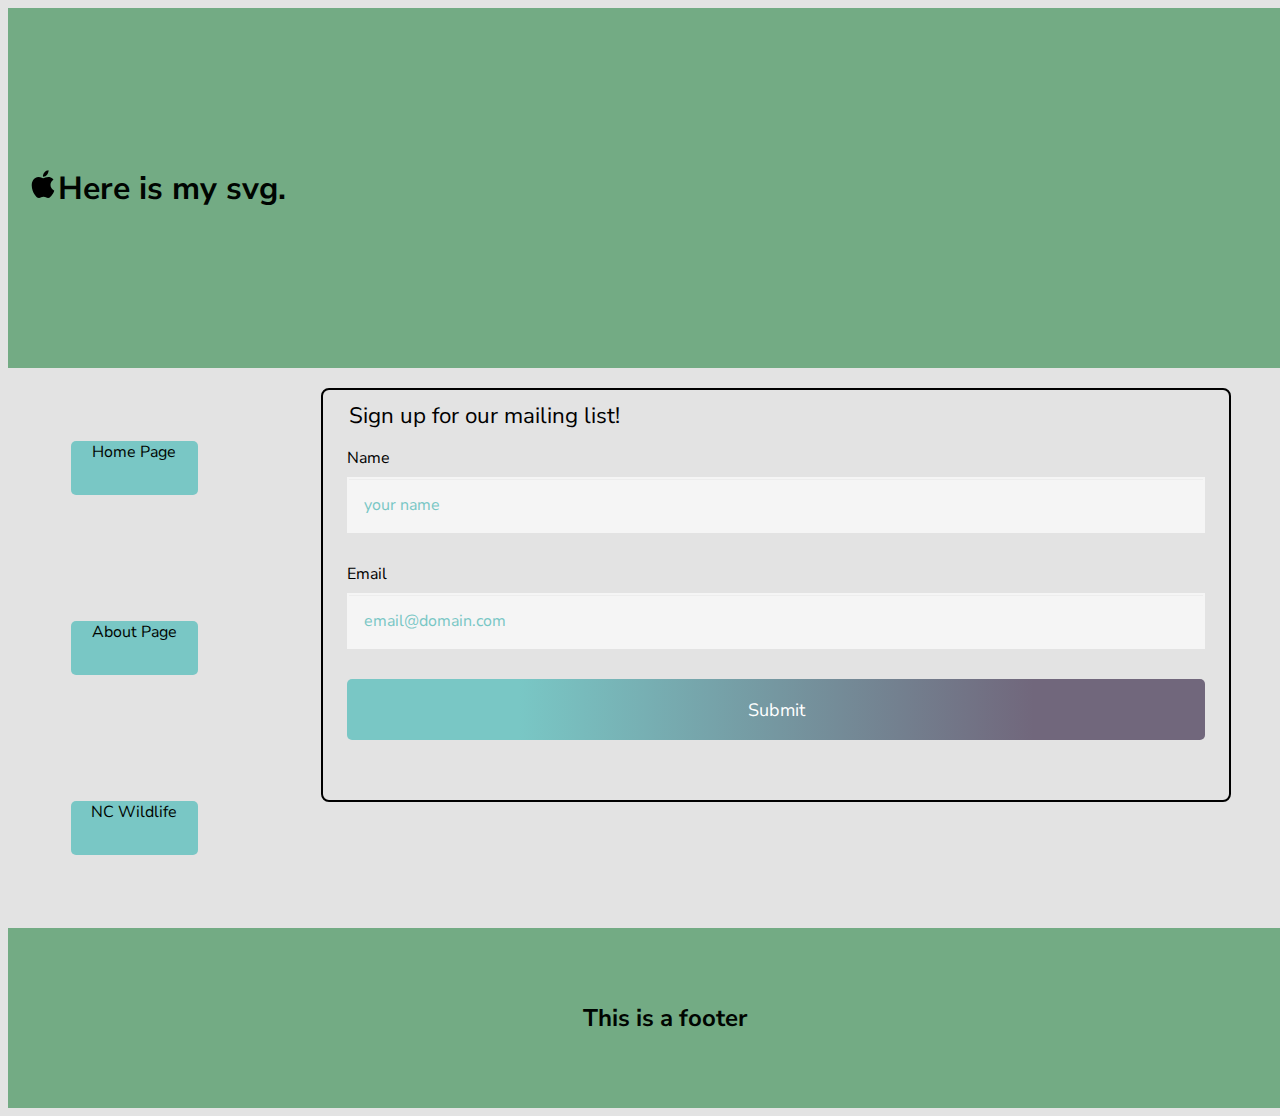
<file: index.html>
<!DOCTYPE HTML>
<html lang="en">
  
<head>
  <meta charset="utf-8">
  <meta name="viewport" content="width=device-width, 
       initial-scale-1, shrink-to-fit=no">
  <title>Home</title>
  <link rel="stylesheet" href="css/styles.css">
</head>

<body>
    <!--Main Content Area-->
    <!--Start of grid area-->
    <main class="grid-area">

        <div class="grid-item1">
            <div class="flex_container">
                <div class="flex-item"><img src="img/icons8-apple-logo.svg" alt="apple icon svg"></div>
                <div class="flex-item"><h1>Here is my svg.</h1></div>
            </div>
        </div>

        <div class="grid-item2">
            <div class="nav">
                <div class="link"><a href="index.html">Home Page</a></div>
                <div class="link"><a href="about.html">About Page</a></div>
                <div class="link"><a href="https://www.ncwildlife.org/Learning/Species/Fish/Largemouth-Bass">NC Wildlife</a></div>
            </div>
        </div>

        <div class="grid-item3">
            <form action="/" method="get">
              
                <fieldset>
                  <legend>Sign up for our mailing list!</legend>
              
                  <label for="name">Name</label>
              
                  <input type="text" id="name" name="user_name" placeholder="your name" value="" required>
              
                  <label for="email">Email</label>
              
                  <input type="email" id="email" name="user_email" placeholder="email@domain.com" value="" required>
                <button type="submit">Submit</button>
              
              </form>
        </div>

        <div class="grid-item4">
            <div class="flex_container2">
                <h2>This is a footer</h2>
            </div>
        </div>

    </main>
    <!--End of grid area-->
</body>  
  
</html>
</file>
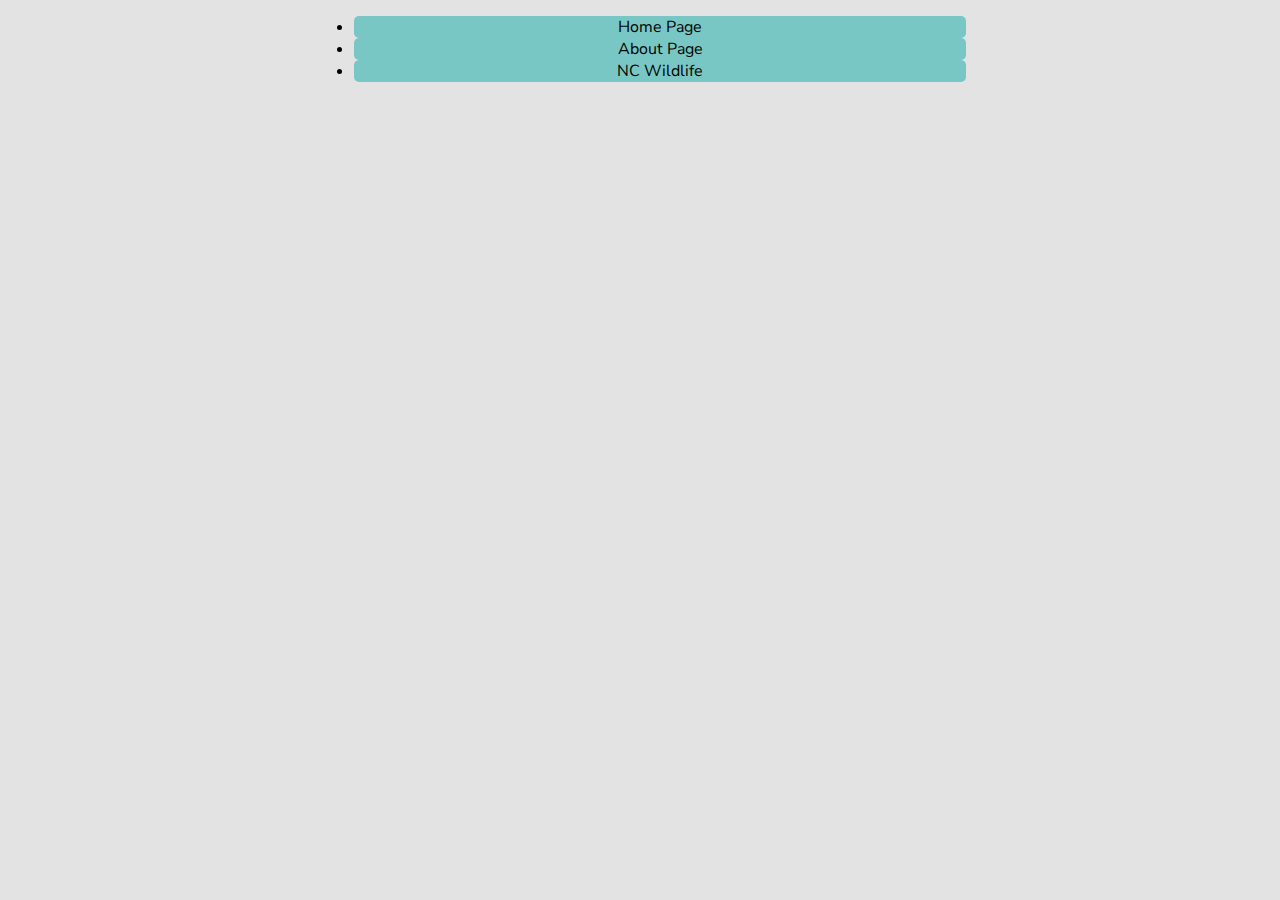
<file: about.html>
<!DOCTYPE HTML>
<html lang="en">
  
<head>
  <meta charset="utf-8">
  <meta name="viewport" content="width=device-width, 
       initial-scale-1, shrink-to-fit=no">
  <title>About</title>
  <link rel="stylesheet" href="css/styles.css">
</head>

<body>
  <!--Start of Navigation Code-->
  <header>
    <ul class="nav">
        <li class="link"><a href="index.html">Home Page</a></li>
        <li class="link"><a href="about.html">About Page</a></li>
        <li class="link"><a href="https://www.ncwildlife.org/Learning/Species/Fish/Largemouth-Bass">NC Wildlife</a></li>
    </ul>
  </header> 
  <!--End of Navigation Code-->
  
  <!--Main Content Area-->
  

</body>  
  
</html>
</file>
<file: css/styles.css>
@import url("https://fonts.googleapis.com/css2?family=Nunito+Sans:wght@300;400;600&display=swap");

* {
  box-sizing: border-box;
  font-family: "Nunito Sans", sans-serif;
}

body{
    background-color: #e3e3e3;
}

h1{
    color: #000501;
}

h2{
    color: #000501;
}

.grid-area{
    display:grid;
    grid-template-columns:100%;
    grid-template-rows:30vh 15vh 60vh 20vh;
}

.grid-item1{
    background: #73AB84;
    grid-column: 1/2;
    grid-row: 1/2;
}

.grid-item2{
    grid-column: 1/2;
    grid-row: 2/3;
}

.grid-item3{
    grid-column: 1/2;
    grid-row: 3/4;
}

.grid-item4{
    background: #73AB84;
    grid-column: 1/2;
    grid-row: 4/5;
}

.nav{
    display:flex;
    width: 100%;
    height: 100%;
    justify-content: space-around;
    align-items: center;
}

.link{
    width: 20%;
    height: 40%;
    background-color: #79C7C5;
    text-align: center;
    border-radius: 5px;
    transition: background-color 500ms;
}

.flex_container{
    display: flex;
    justify-content: flex-start;
    align-items: center;
    width: 100%;
    height: 100%;
    margin-left: 20px;
}

.flex_container2{
    display: flex;
    justify-content: space-around;
    align-items: center;
    width: 100%;
    height: 100%;
    margin-left: 20px;
}


@media only screen and (min-width: 1000px) {
    .grid-area{
        display:grid;
        grid-gap: 10px;
        grid-template-columns:20% 80%;
        grid-template-rows:40vh 60vh 20vh;
    }

    .grid-item1{
        background: #73AB84;
        grid-column: 1/3;
        grid-row: 1/2;
    }
    
    .grid-item2{
        grid-column: 1/2;
        grid-row: 2/3;
    }
    
    .grid-item3{
        grid-column: 2/3;
        grid-row: 2/3;
    }
    
    .grid-item4{
        background: #73AB84;
        grid-column: 1/3;
        grid-row: 3/4;
    }

    .nav{
        flex-direction: column;
    }

    .link{
        width: 50%;
        height: 10%;
    }
    
  }

a {
    color: #000501;
    text-decoration: none;
}

a:hover {
    color: #000501;
}

a:focus {
    color: #000501;
}

.link:hover{
    background-color: #71677C;
}

/* Form css stuff*/

form {
  max-width: 90%;
  /*
  max-height: 90%;
  */
  margin: 10px auto;
  padding: 10px 10px;
  background: #e3e3e3;
  border-radius: 8px;
  border: 2pt solid;
}

input[type="text"],
input[type="email"],
textarea,
select {
  background: rgba(255, 255, 255, 0.1);
  border: 2px solid transparent;
  font-size: 16px;
  height: auto;
  margin: 0;
  outline: 0;
  padding: 15px;
  width: 100%;
  background-color: #f5f5f5;
  color: #8a97a0;
  box-shadow: 0 1px 0 rgba(0, 0, 0, 0.03) inset;
  margin-bottom: 30px;
  /*
  caret-color: purple;
  caret-size: 5px;
  */
  transition: all 350ms;
}

input::placeholder,
textarea::placeholder {
  color: #79C7C5;
}

input:hover,
input:focus,
textarea:hover,
textarea:focus {
  border: 2px solid #79C7C5;
}

label:required {
  color: yellow;
}


select {
  padding: 6px;
  height: 32px;
  border-radius: 2px;
}

button {
  padding: 19px 39px 18px 39px;
  color: #fff;
  background: linear-gradient(to right, #79C7C5 10%, #71677C 40%);
  background-size: 200%;
  background-position: 0%;
  font-size: 18px;
  text-align: center;
  font-style: normal;
  border-radius: 5px;
  border: none;
  width: 100%;
  margin-bottom: 10px;
  transition: background-position 500ms ease, color 500ms;
}

button:hover,
button:focus {
  background-position: 100%;
  color: #000501;
}

fieldset {
  margin-bottom: 30px;
  border: none;
}

legend {
  font-size: 1.4em;
  margin-bottom: 10px;
}

label {
  display: block;
  margin-bottom: 8px;
}
</file>
